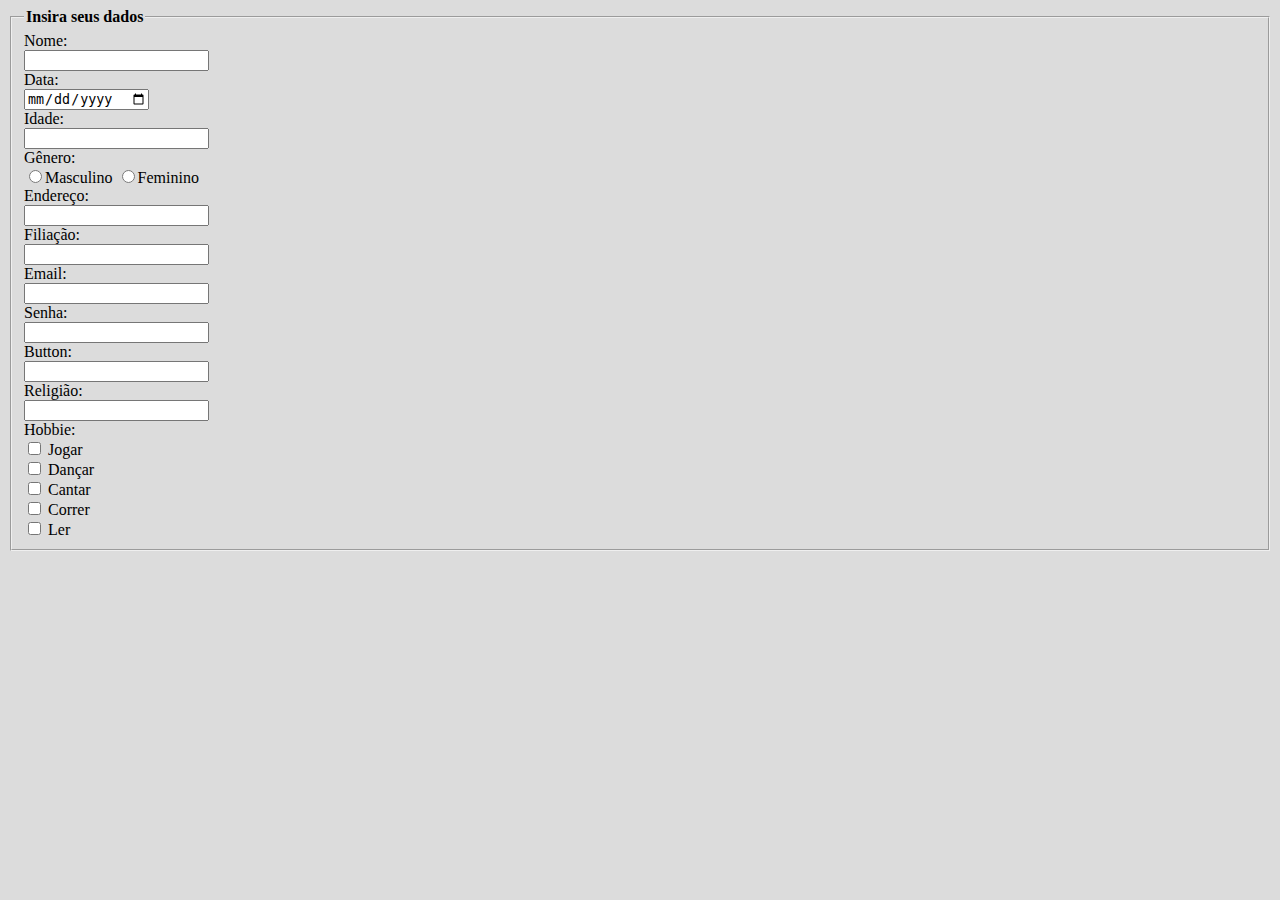
<file: index.html>
<!DOCTYPE html>
<html>
	<head>
		<title>Formulário</title>
		<link rel="stylesheet" href="style.css">
		<meta charset="utf-8">
	</head>
	<body>
		<main>
			<section>
				<form>
					<fieldset>
						<legend><strong>Insira seus dados</strong></legend>
						Nome:<br>
						<input type="text" name="nome"><br>
						Data:<br>
						<input type="date" name="data"><br>
						Idade:<br>
						<input type="text" name="idade"><br>
						Gênero:<br>
						<input type="radio" name="gênero">Masculino
						<input type="radio" name="gênero">Feminino<br>
						Endereço:<br>
						<input type="text" name="endereço"><br>
						Filiação:<br>
						<input type="text" name="filiação"><br>
						Email:<br>
						<input type="text" name="email"><br>
						Senha:<br>
						<input type="password" name="senha"><br>
						Button:<br>
						<input type="text" name="button"><br>
						Religião:<br>
						<input type="text" name="religião"><br>
						Hobbie:<br>
						<input type="checkbox" name=futebol>
						Jogar<br>
						<input type="checkbox" name="dançar">
						Dançar<br>
						<input type="checkbox" name="cantar">
						Cantar<br>
						<input type="checkbox" name="correr">
						Correr<br>
						<input type="checkbox" name="ler">
						Ler<br>
					</fieldset>
				</form>
			</section>
		</main>

	</body>
</html>
</file>
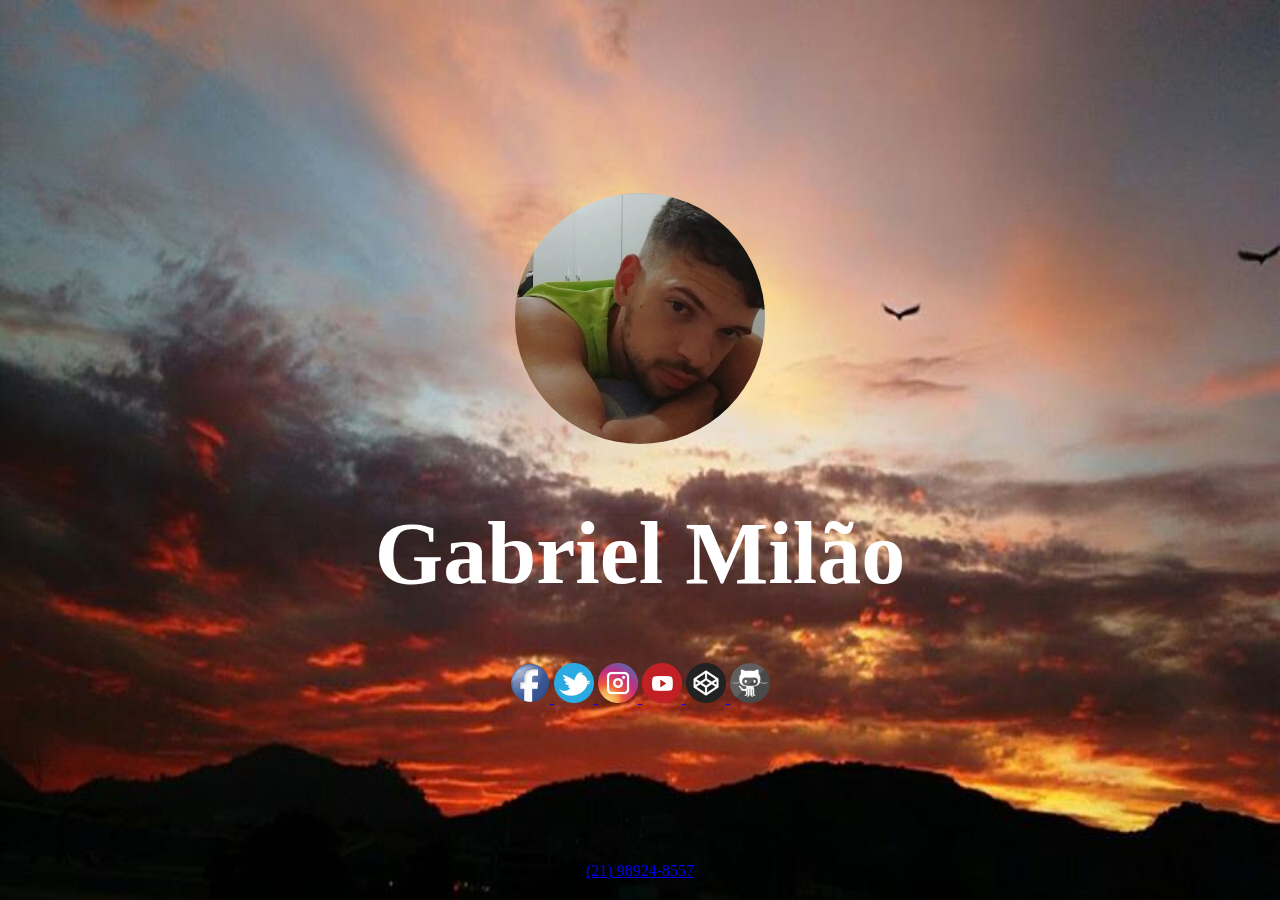
<file: Gabriel.io/index.html>
<!DOCTYPE html>
<html lang="pt-br">
	<head>
		<title>Gabriel Milão</title>
		<meta charset="utf-8">
		<meta name="viewport" content="width=device-width, initial-scale=1.0">
		<link rel="shortcut icon" href="gabriel.jpg">
		<link rel="stylesheet" href="style.css">
		
	</head>
	<body>
		<main>
			<section>
				<img class="foto" src=perfil.jpg alt="minha foto">
				<h1>Gabriel Milão</h1>
				<div>
					<a href="https://www.facebook.com/gabriel.milao012">
						<img class="icon" src=face.png alt="facebook">
					</a>
					<a href="https://twitter.com/GabrielMilao">
						<img class="icon" src="twitter.png" alt="twitter">
					</a>
					<a href="https://www.instagram.com/gabriel.milao/">
						<img class="icon" src="insta.png" alt="instagram">
					</a>
					<a href="https://www.youtube.com/user/GabrielMilao">
						<img class="icon" src="youtube.png" alt="youtube">
					</a>
					<a href="http://codepen.io/GabrielMilao/">
						<img class="icon" src="codepen.png" alt="codepen">
					</a>
					<a href="https://github.com/GabrielMilao">
						<img class="icon" src="git.png" alt="github">
					</a>
				</div>			
			</section>
		</main>
	</body>
	<footer>
		<a href="https://www.facebook.com/gabriel.milao012"> (21) 98924-8557</a>  
	</footer>
</html>
</file>
<file: style.css>
body {
	background-color: #DCDCDC;
}
</file>
<file: Gabriel.io/style.css>
body {
	display: flex;
	justify-content: center;
	align-items: center;
	margin: 0;
	padding: 0;
}
body {
	background-image: url(capa6.jpg);
	background-repeat: no-repeat;
	background-size: 100% 100%;
	height: 100vh;
}
section{
	display: flex;
	align-items: center;
	justify-content: center;
	flex-direction: column;
	color: #00f;
}
.foto {
	width: 35%;
	border-radius:50%;	
}
h1 {
	font-size: 88px;
	color: #FFF;	
	position:relative;
	animation: pisca 5s linear 3s infinite alternate;	
}
@keyframes pisca {
	50% {color: green}
	30% {color: blue}
  40% {transform: translatey (-50px)}
}
.icon {
	width: 40px;
}
	
footer {
	position: fixed;
	bottom: 20px;
	color: #32CD32;
	}
}
</file>
